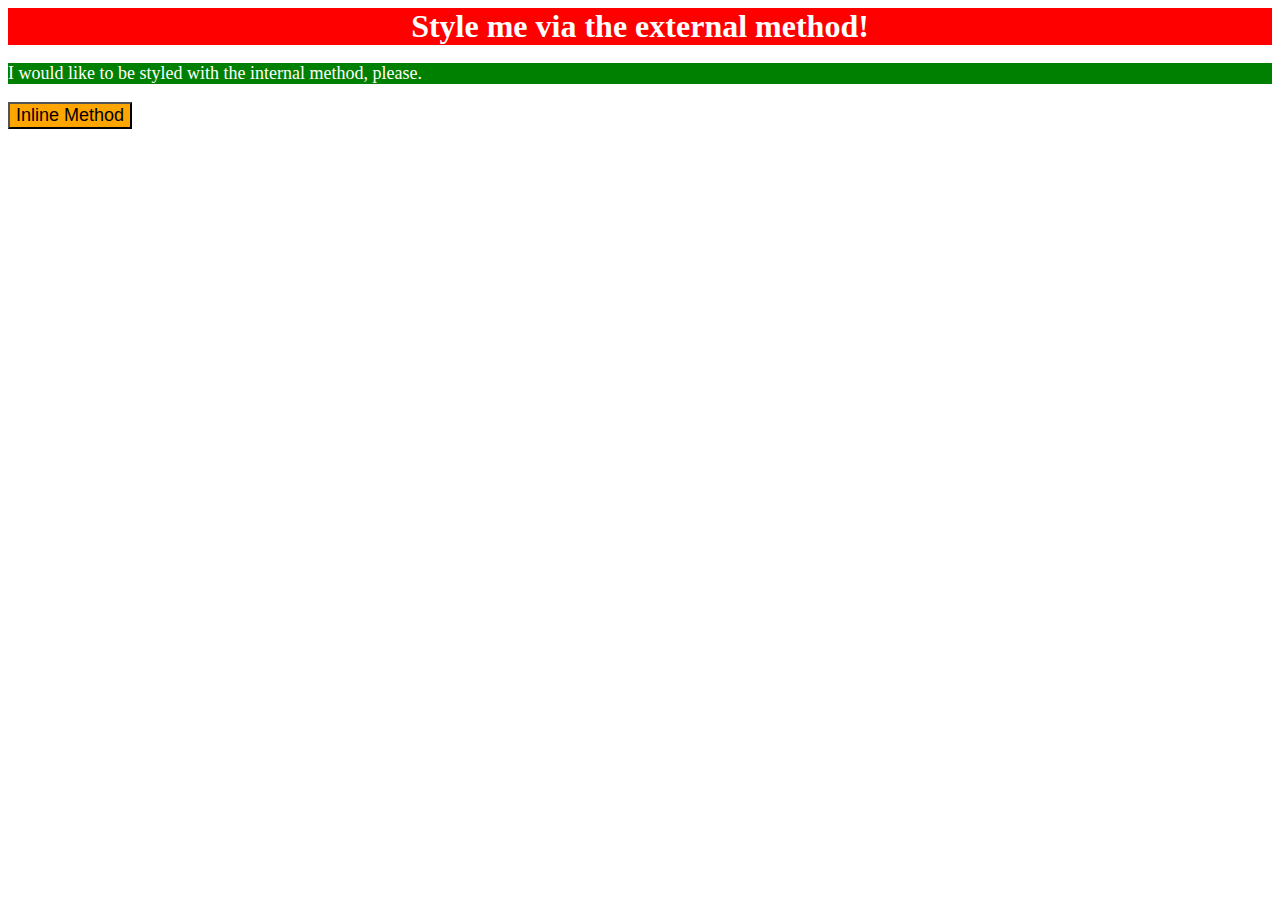
<file: foundations/intro-to-css/01-css-methods/index.html>
<!DOCTYPE html>
<html lang="en">
  <head>
    <meta charset="UTF-8">
    <meta http-equiv="X-UA-Compatible" content="IE=edge">
    <meta name="viewport" content="width=device-width, initial-scale=1.0">
    <link rel="stylesheet" href="styles.css">
    <title>Methods for Adding CSS</title>
    <style>
      p {
        background-color: green;
        color: white;
        font-size: 18px;
      }   
    </style>
  </head>
  <body>
    <div>Style me via the external method!</div>
    <p>I would like to be styled with the internal method, please.</p>
    <button style="background-color: orange; font-size:18px;">Inline Method</button>
  </body>
</html>
</file>
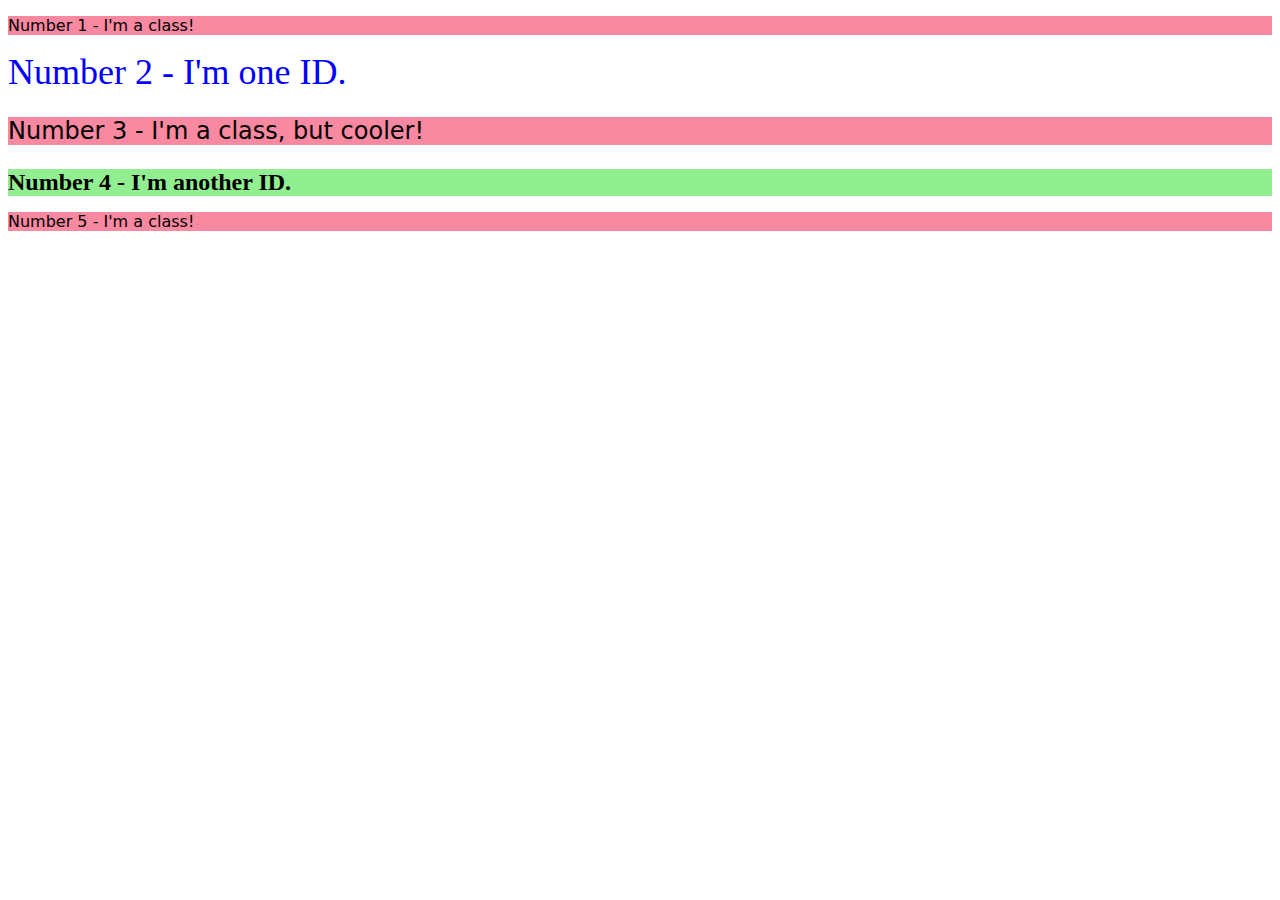
<file: foundations/intro-to-css/02-class-id-selectors/index.html>
<!DOCTYPE html>
<html lang="en">
  <head>
    <meta charset="UTF-8">
    <meta http-equiv="X-UA-Compatible" content="IE=edge">
    <meta name="viewport" content="width=device-width, initial-scale=1.0">
    <title>Class and ID Selectors</title>
    <link rel="stylesheet" href="style.css">
  </head>
  <body>
    <p class="odd">Number 1 - I'm a class!</p>
    <div id="second">Number 2 - I'm one ID.</div>
    <p class="odd third">Number 3 - I'm a class, but cooler!</p>
    <div id="fourth">Number 4 - I'm another ID.</div>
    <p class="odd">Number 5 - I'm a class!</p>
  </body>
</html>
</file>
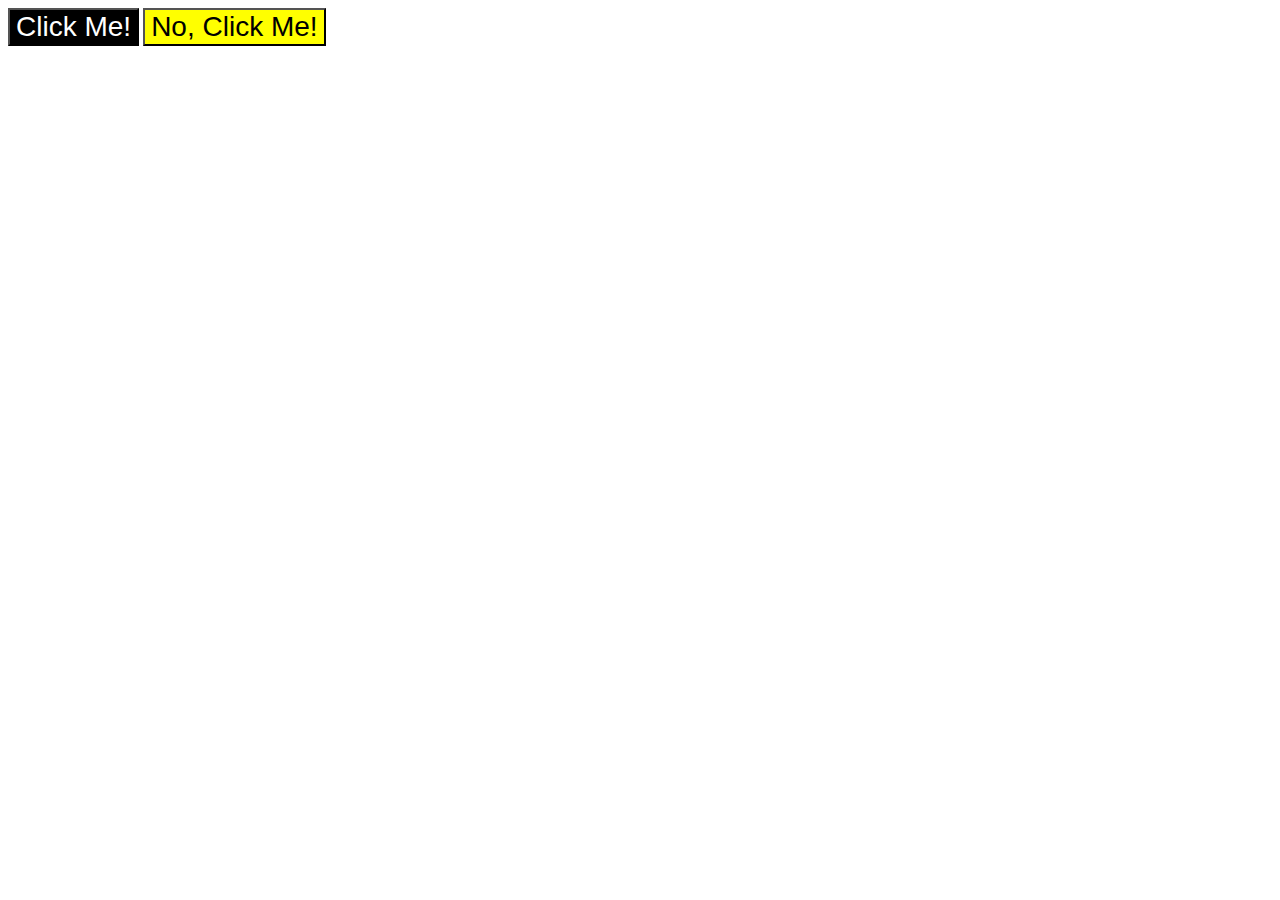
<file: foundations/intro-to-css/03-grouping-selectors/index.html>
<!DOCTYPE html>
<html lang="en">
  <head>
    <meta charset="UTF-8">
    <meta http-equiv="X-UA-Compatible" content="IE=edge">
    <meta name="viewport" content="width=device-width, initial-scale=1.0">
    <title>Grouping Selectors</title>
    <link rel="stylesheet" href="style.css">
  </head>
  <body>
    <button class="black">Click Me!</button>
    <button class="yellow">No, Click Me!</button>
  </body>
</html>
</file>
<file: foundations/intro-to-css/01-css-methods/styles.css>
div {
    background-color: red;
    color: white;
    font-size: 32px;
    text-align: center;
    font-weight: bold;
}
</file>
<file: foundations/intro-to-css/02-class-id-selectors/style.css>
.odd {
    background-color: rgb(248, 137, 161);
    font-family: Verdana, "DejaVu Sans", sans-serif;

}
#second {
    color: #0000ff;
    font-size: 36px;
}
.third {
    font-size: 24px;
}
#fourth {
    background-color: hsl(120, 73%, 75%);
    font-size: 24px;
    font-weight: bold;
}
</file>
<file: foundations/intro-to-css/03-grouping-selectors/style.css>
.black {
    color: white;
    background-color: black;
}
.yellow {
    background-color: yellow;
}
.black,
.yellow {
    font-size: 28px;
    font-family: Helvetica, 'Times New Roman', sans-serif;
    
}
</file>
